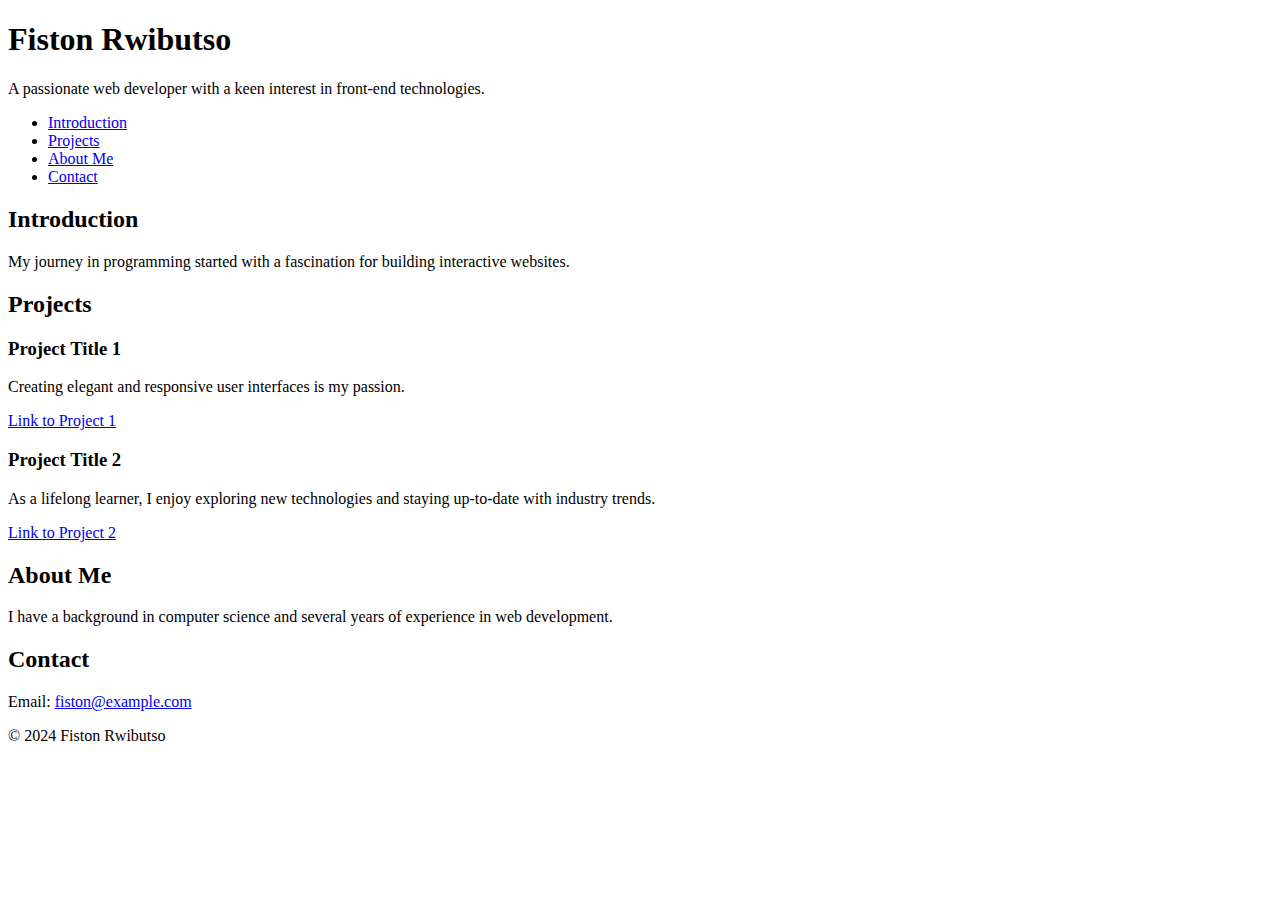
<file: portfolio/index.html>
<!DOCTYPE html>
<html lang="en">
<head>
    <meta charset="UTF-8">
    <title>Fiston Rwibutso - Personal Portfolio</title>
</head>
<body>
    <!-- Header Section -->
    <header>
        <h1>Fiston Rwibutso</h1>
        <p>A passionate web developer with a keen interest in front-end technologies.</p>
    </header>

    <!-- Navigation Section -->
    <nav>
        <ul>
            <li><a href="#introduction">Introduction</a></li>
            <li><a href="#projects">Projects</a></li>
            <li><a href="#about">About Me</a></li>
            <li><a href="#contact">Contact</a></li>
        </ul>
    </nav>

    <!-- Main Content Sections -->

    <!-- Introduction Section -->
    <section id="introduction">
        <h2>Introduction</h2>
        <p>My journey in programming started with a fascination for building interactive websites.</p>
    </section>

    <!-- Projects Section -->
    <section id="projects">
        <h2>Projects</h2>
        
        <!-- Project 1 -->
        <article>
            <h3>Project Title 1</h3>
            <p>Creating elegant and responsive user interfaces is my passion.</p>
            <a href="#" target="_blank">Link to Project 1</a>
        </article>
        
        <!-- Project 2 -->
        <article>
            <h3>Project Title 2</h3>
            <p>As a lifelong learner, I enjoy exploring new technologies and staying up-to-date with industry trends.</p>
            <a href="#" target="_blank">Link to Project 2</a>
        </article>
    </section>

    <!-- About Me Section -->
    <section id="about">
        <h2>About Me</h2>
        <p>I have a background in computer science and several years of experience in web development.</p>
    </section>

    <!-- Contact Section -->
    <section id="contact">
        <h2>Contact</h2>
        <p>Email: <a href="mailto:fiston@example.com">fiston@example.com</a></p>
        <!-- Optional LinkedIn and GitHub links -->
        <!-- <p>LinkedIn: <a href="https://www.linkedin.com/in/fiston-rwibutso" target="_blank">LinkedIn Profile</a></p> -->
        <!-- <p>GitHub: <a href="https://github.com/fistonrwibutso" target="_blank">GitHub Profile</a></p> -->
    </section>

    <!-- Footer Section -->
    <footer>
        <p>&copy; 2024 Fiston Rwibutso</p>
    </footer>
</body>
</html>
</file>
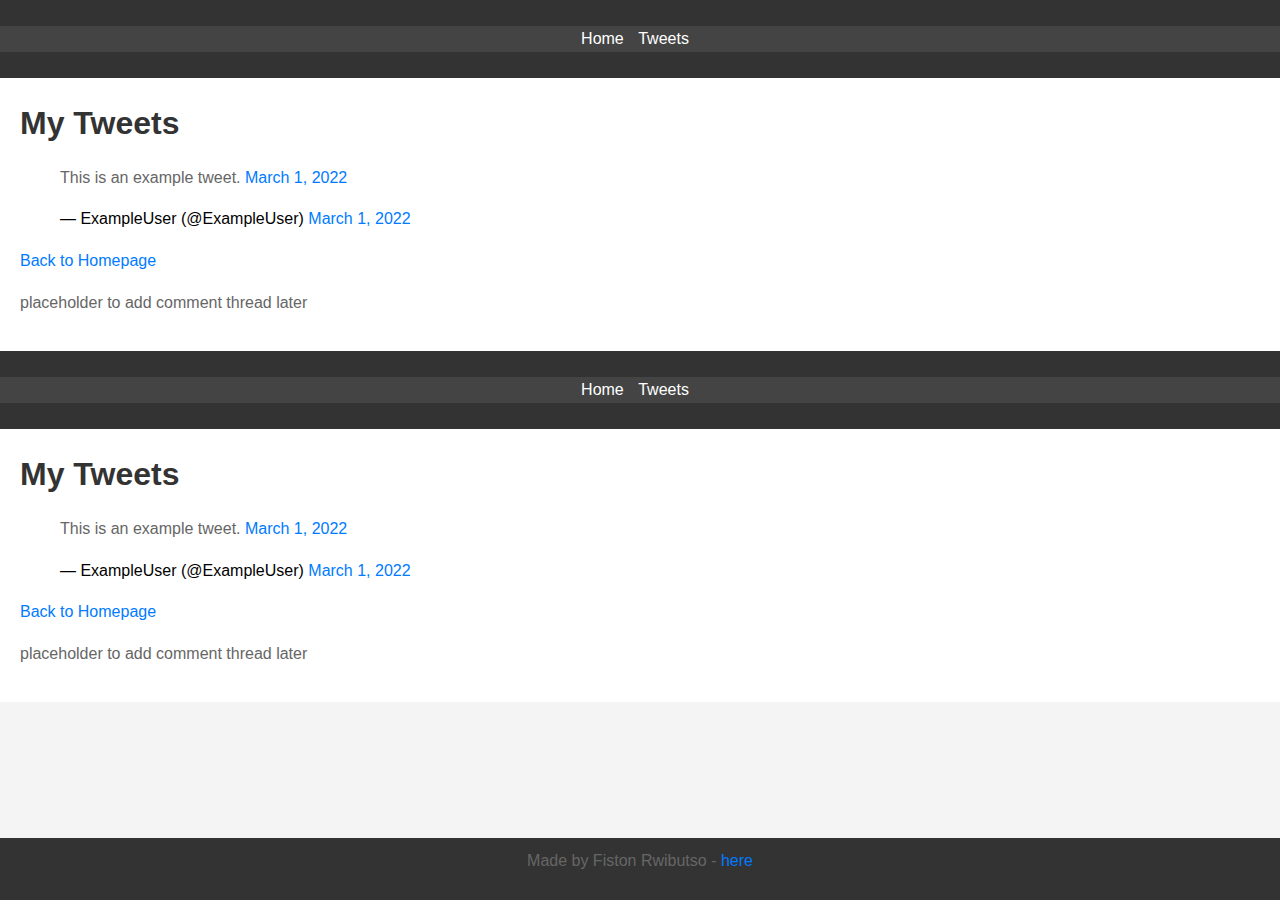
<file: css_basic/tweets.html>
<!DOCTYPE html>
<html lang="en">
<head>
    <meta charset="UTF-8">
    <meta name="viewport" content="width=device-width, initial-scale=1.0">
    <title>My Tweets</title>
    <link href="base.css" rel="stylesheet">
    <link href="styles.css" rel="stylesheet">
</head>
<body>
    <header>
        <nav>
            <ul>
                <li><a href="index.html">Home</a></li>
                <li><a href="tweets.html">Tweets</a></li>
            </ul>
        </nav>
    </header>
    <main>
        <article>
            <h1>My Tweets</h1>
            
            <!-- Embedded Tweet -->
            <blockquote class="twitter-tweet">
                <p lang="en" dir="ltr">This is an example tweet. <a href="https://twitter.com/ExampleUser/status/1234567890">March 1, 2022</a></p>
                &mdash; ExampleUser (@ExampleUser) <a href="https://twitter.com/ExampleUser/status/1234567890?ref_src=twsrc%5Etfw">March 1, 2022</a>
            </blockquote>
            <script async src="https://platform.twitter.com/widgets.js" charset="utf-8"></script>

            <!-- Link back to index.html -->
            <p><a href="index.html">Back to Homepage</a></p>
        </article>
        <aside>
            <p>placeholder to add comment thread later</p>
        </aside>
    </main>
    <footer>
        <p>Made by Fiston Rwibutso - <a href="https://github.com/fistonrwi/My_First_Portfolio/edit/main/html_basic/tweets.html" target="_blank">here</a></p>
    </footer>
</body>
</html><!DOCTYPE html>
<html lang="en">
<head>
    <meta charset="UTF-8">
    <meta name="viewport" content="width=device-width, initial-scale=1.0">
    <title>My Tweets</title>
</head>
<body>
    <header>
        <nav>
            <ul>
                <li><a href="index.html">Home</a></li>
                <li><a href="tweets.html">Tweets</a></li>
            </ul>
        </nav>
    </header>
    <main>
        <article>
            <h1>My Tweets</h1>
            
            <!-- Embedded Tweet -->
            <blockquote class="twitter-tweet">
                <p lang="en" dir="ltr">This is an example tweet. <a href="https://twitter.com/ExampleUser/status/1234567890">March 1, 2022</a></p>
                &mdash; ExampleUser (@ExampleUser) <a href="https://twitter.com/ExampleUser/status/1234567890?ref_src=twsrc%5Etfw">March 1, 2022</a>
            </blockquote>
            <script async src="https://platform.twitter.com/widgets.js" charset="utf-8"></script>

            <!-- Link back to index.html -->
            <p><a href="index.html">Back to Homepage</a></p>
        </article>
        <aside>
            <p>placeholder to add comment thread later</p>
        </aside>
    </main>
    <footer>
        <p>Made by Fiston Rwibutso - <a href="https://github.com/fistonrwi/My_First_Portfolio/edit/main/html_basic/tweets.html" target="_blank">here</a></p>
    </footer>
</body>
</html>
</file>
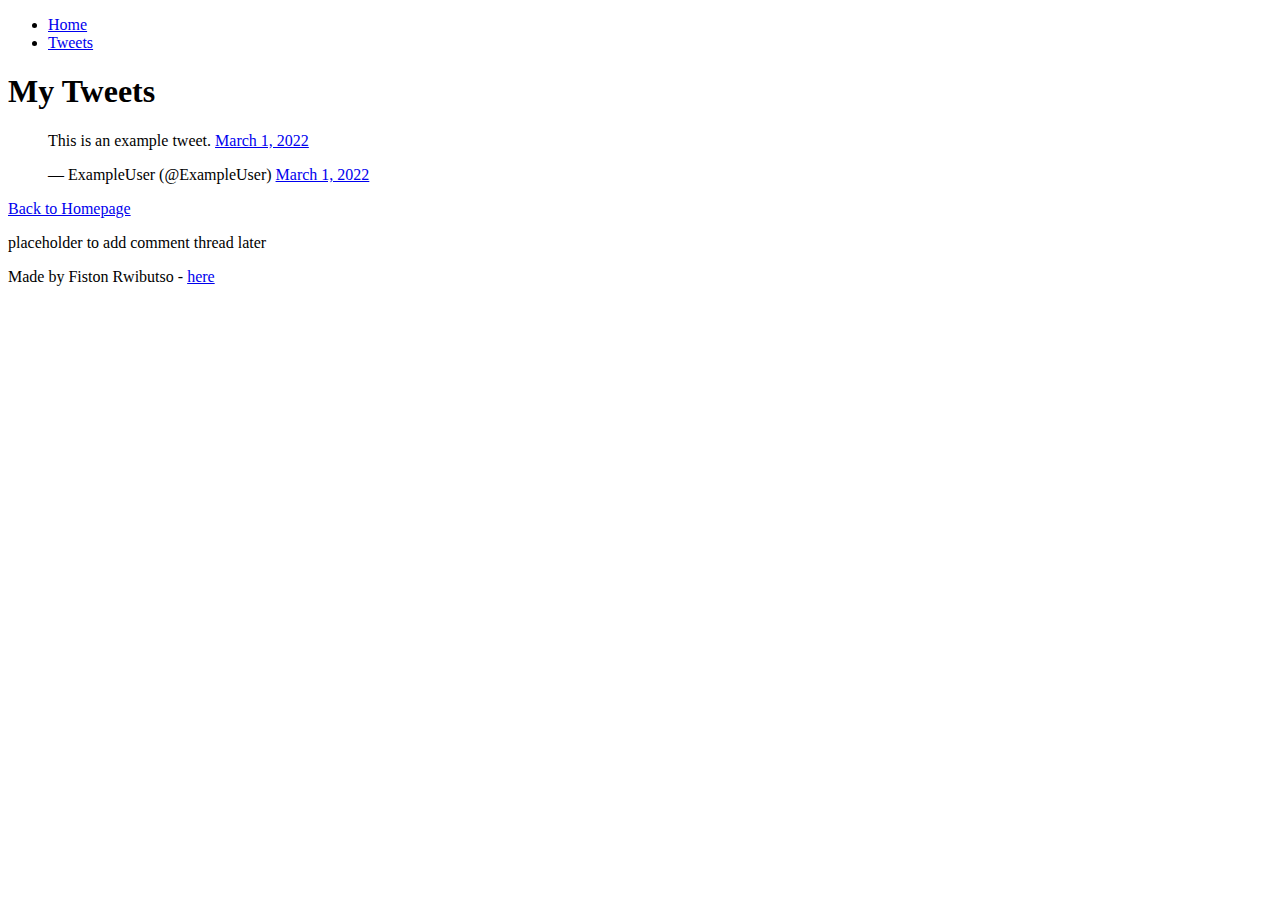
<file: html_basic/tweets.html>
<!DOCTYPE html>
<html lang="en">
<head>
    <meta charset="UTF-8">
    <meta name="viewport" content="width=device-width, initial-scale=1.0">
    <title>My Tweets</title>
</head>
<body>
    <header>
        <nav>
            <ul>
                <li><a href="index.html">Home</a></li>
                <li><a href="tweets.html">Tweets</a></li>
            </ul>
        </nav>
    </header>
    <main>
        <article>
            <h1>My Tweets</h1>
            
            <!-- Embedded Tweet -->
            <blockquote class="twitter-tweet">
                <p lang="en" dir="ltr">This is an example tweet. <a href="https://twitter.com/ExampleUser/status/1234567890">March 1, 2022</a></p>
                &mdash; ExampleUser (@ExampleUser) <a href="https://twitter.com/ExampleUser/status/1234567890?ref_src=twsrc%5Etfw">March 1, 2022</a>
            </blockquote>
            <script async src="https://platform.twitter.com/widgets.js" charset="utf-8"></script>

            <!-- Link back to index.html -->
            <p><a href="index.html">Back to Homepage</a></p>
        </article>
        <aside>
            <p>placeholder to add comment thread later</p>
        </aside>
    </main>
    <footer>
        <p>Made by Fiston Rwibutso - <a href="https://github.com/fistonrwi/My_First_Portfolio/edit/main/html_basic/tweets.html" target="_blank">here</a></p>
    </footer>
</body>
</html>
</file>
<file: css_basic/base.css>
/* base.css */
body {
    font-family: Arial, sans-serif;
    line-height: 1.6;
    margin: 0;
    padding: 0;
    background-color: #f4f4f4;
}

h1, h2, h3, h4, h5, h6 {
    margin-top: 0;
    margin-bottom: 0.5em;
    color: #333;
}

p {
    margin: 0 0 1em;
    color: #666;
}

a {
    color: #007bff;
    text-decoration: none;
}

a:hover {
    text-decoration: underline;
}
</file>
<file: css_basic/styles.css>
/* styles.css */

/* Header styles */
header {
    background: #333;
    color: #fff;
    padding: 10px 0;
    text-align: center;
}

/* Navigation styles */
nav {
    margin: 0;
    padding: 0;
    background: #444;
}

nav ul {
    list-style: none;
    padding: 0;
}

nav ul li {
    display: inline;
    margin-right: 10px;
}

nav ul li a {
    color: #fff;
    text-decoration: none;
}

/* Main content styles */
main {
    padding: 20px;
    background: #fff;
}

/* Footer styles */
footer {
    background: #333;
    color: #fff;
    text-align: center;
    padding: 10px 0;
    position: fixed;
    bottom: 0;
    width: 100%;
}
</file>
